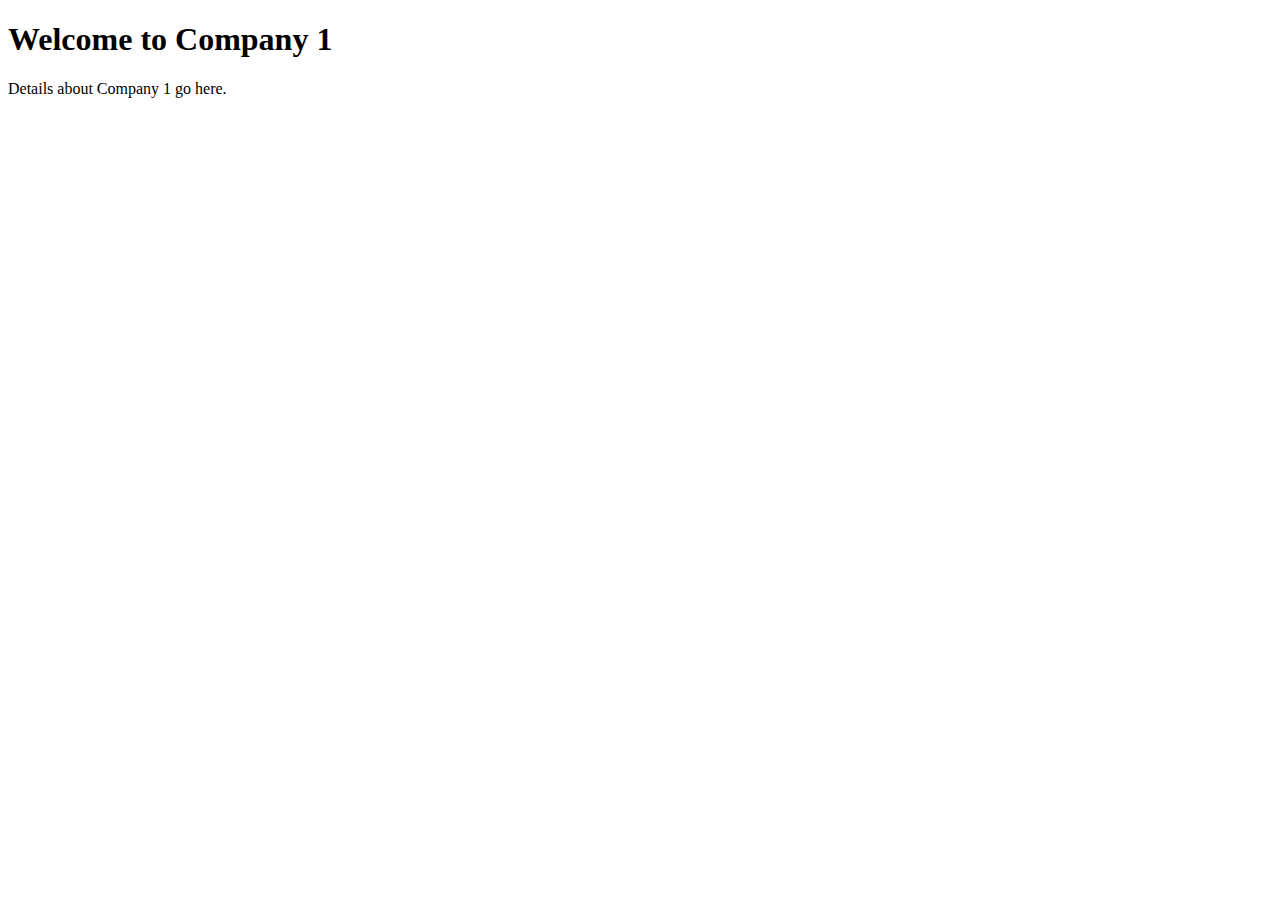
<file: company2.html>
<!DOCTYPE html>
<html lang="en">
<head>
  <meta charset="UTF-8">
  <title>Company 1 - MASICHOLDING</title>
</head>
<body>
  <h1>Welcome to Company 1</h1>
  <p>Details about Company 1 go here.</p>
</body>
</html>
</file>
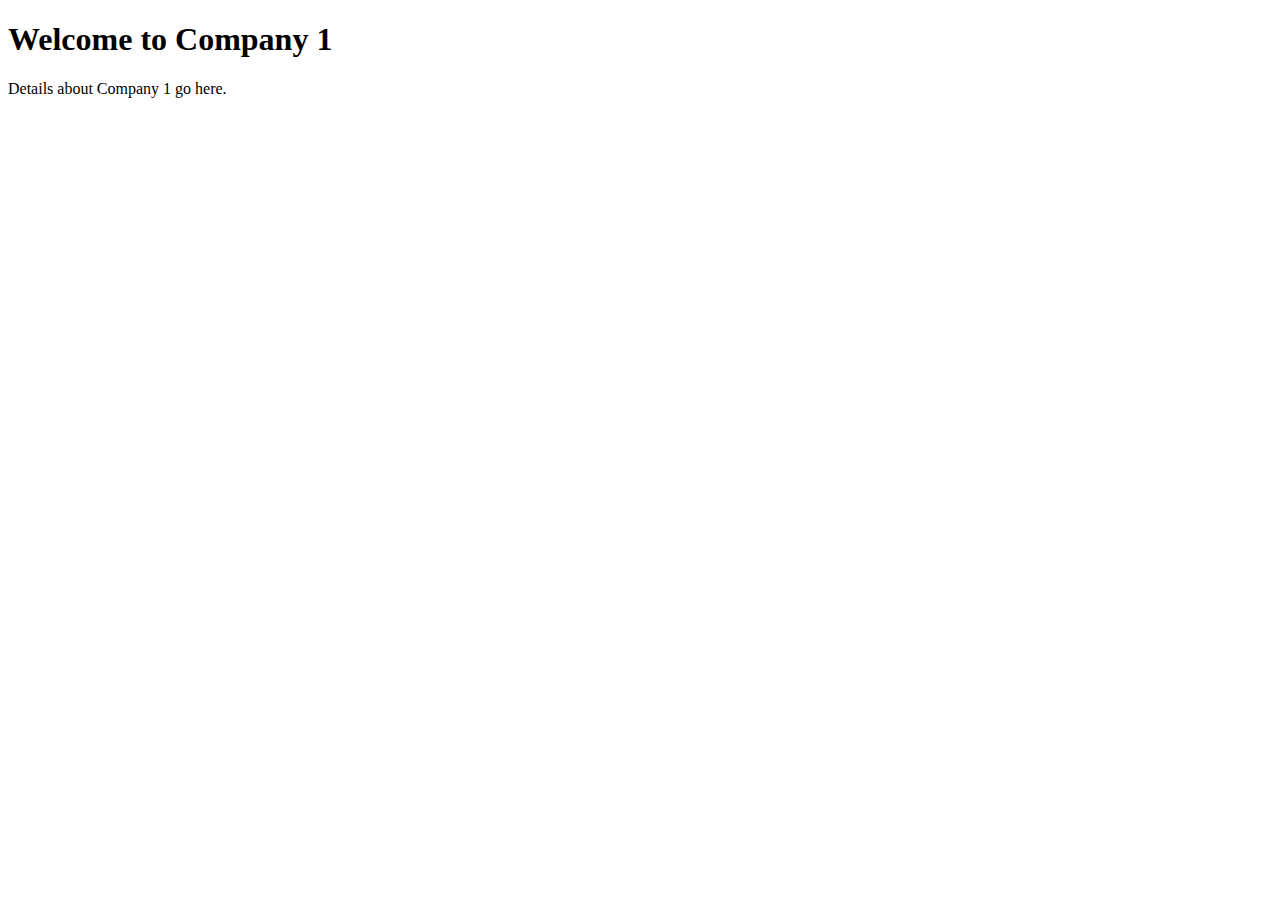
<file: company5.html>
<!DOCTYPE html>
<html lang="en">
<head>
  <meta charset="UTF-8">
  <title>Company 1 - MASICHOLDING</title>
</head>
<body>
  <h1>Welcome to Company 1</h1>
  <p>Details about Company 1 go here.</p>
</body>
</html>
</file>
